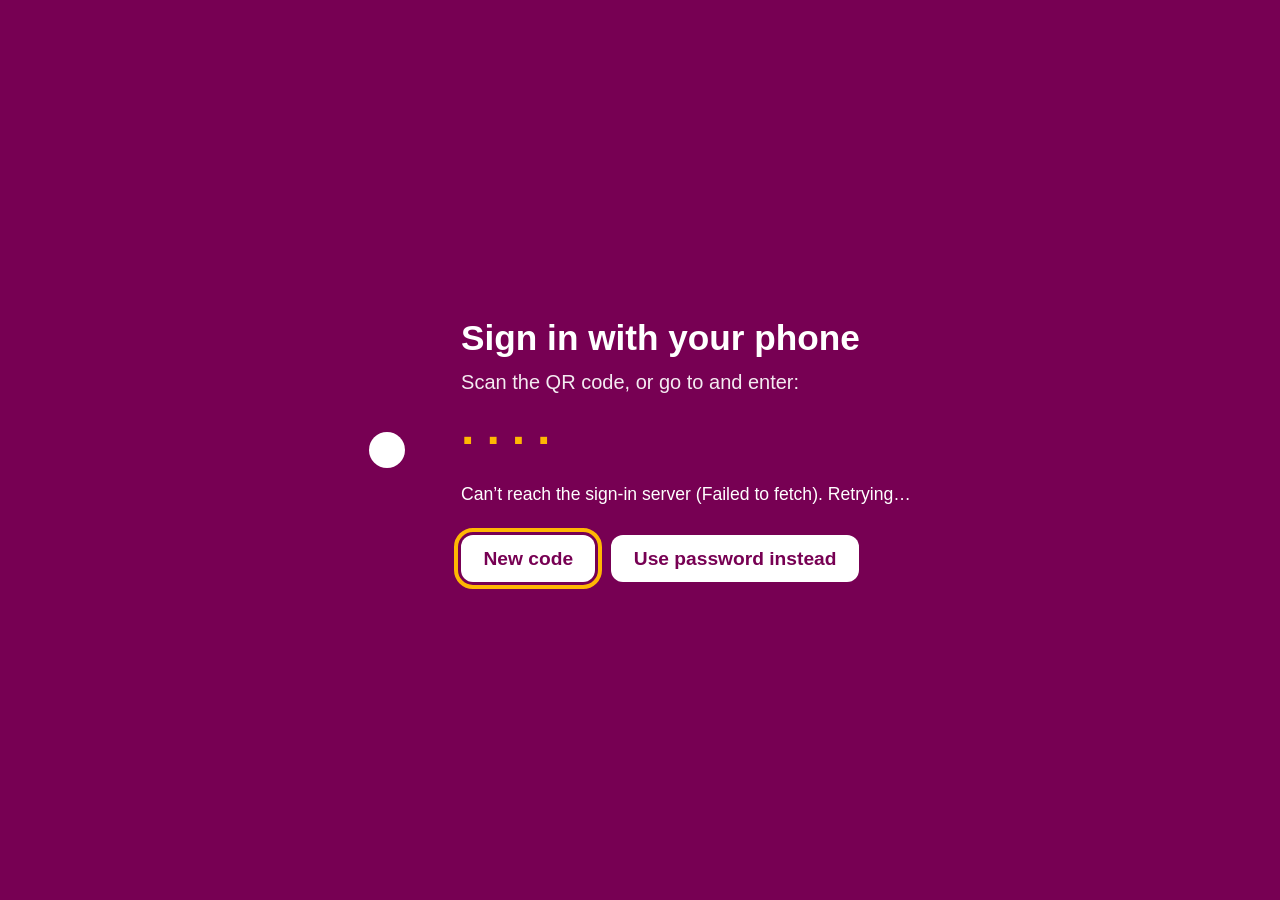
<file: android/app/src/main/assets/pair.html>
<!DOCTYPE html>
<html lang="en">
<head>
<meta charset="UTF-8">
<meta name="viewport" content="width=device-width, initial-scale=1">
<title>Menovation – Sign in</title>
<style>
  html, body { margin: 0; height: 100%; background: #770053; color: #fff; font-family: "Nunito Sans", Arial, sans-serif; }
  body { display: flex; align-items: center; justify-content: center; }
  .card { text-align: center; max-width: 900px; padding: 0 48px; display: flex; gap: 56px; align-items: center; }
  .qr { background: #fff; padding: 18px; border-radius: 18px; line-height: 0; }
  .qr svg, .qr img { width: 320px; height: 320px; }
  h1 { font-size: 2.2rem; margin: 0 0 .6rem; }
  p { font-size: 1.25rem; line-height: 1.5; opacity: .92; margin: .4rem 0; }
  .code { font-size: 3rem; letter-spacing: .25em; font-weight: 800; margin: 1rem 0; color: #ffb703; }
  #status { min-height: 1.6em; font-size: 1.1rem; }
  .actions { margin-top: 1.4rem; display: flex; gap: 1rem; justify-content: flex-start; }
  button { font-size: 1.2rem; padding: .8rem 1.4rem; border-radius: 12px; border: 0; background: #fff; color: #770053; font-weight: 700; }
  button:focus { outline: 4px solid #ffb703; outline-offset: 3px; }
  .left { text-align: left; }
</style>
</head>
<body>
<div class="card">
  <div class="qr" id="qr" aria-label="QR code"></div>
  <div class="left">
    <h1>Sign in with your phone</h1>
    <p>Scan the QR code, or go to <strong id="uri"></strong> and enter:</p>
    <div class="code" id="code">····</div>
    <div id="status">Starting…</div>
    <div class="actions">
      <button id="newCode" autofocus>New code</button>
      <button id="usePassword">Use password instead</button>
    </div>
  </div>
</div>
<script src="qrcode.js"></script>
<script>
(function () {
  var q = new URLSearchParams(location.search);
  var API = (q.get('api') || 'https://taylorarchibald.com').replace(/\/+$/, '');
  var RETURN = q.get('return') || 'https://data.taylorarchibald.com/menovation/';
  var LOGIN = q.get('login');
  var $ = function (id) { return document.getElementById(id); };
  var timer = null, session = 0, backoff = 2000;

  function setStatus(t) { $('status').textContent = t; }

  function drawQr(text) {
    var qr = qrcode(0, 'M');
    qr.addData(text); qr.make();
    $('qr').innerHTML = qr.createSvgTag({ cellSize: 6, margin: 0, scalable: true });
  }

  function post(path, body) {
    return fetch(API + path, {
      method: 'POST', headers: { 'Content-Type': 'application/json' },
      body: JSON.stringify(body || {})
    }).then(function (r) { if (!r.ok) throw new Error('HTTP ' + r.status); return r.json(); });
  }

  function start() {
    clearTimeout(timer);
    var mine = ++session;
    setStatus('Requesting a code…');
    post('/sso/device/start', { client: 'menovation-firetv' }).then(function (d) {
      if (mine !== session) return;
      backoff = 2000;
      $('code').textContent = d.user_code;
      $('uri').textContent = (d.verification_uri || '').replace(/^https?:\/\//, '');
      drawQr(d.verification_uri_complete || d.verification_uri);
      setStatus('Waiting for approval…');
      var interval = Math.max(2, d.interval || 3) * 1000;
      var expiresAt = Date.now() + (d.expires_in || 600) * 1000;
      (function poll() {
        timer = setTimeout(function () {
          if (mine !== session) return;
          if (Date.now() > expiresAt) { setStatus('Code expired – getting a new one…'); return start(); }
          post('/sso/device/poll', { device_code: d.device_code }).then(function (r) {
            if (mine !== session) return;
            if (r.status === 'approved' && r.redeem_token) {
              setStatus('Approved! Signing in…');
              location.href = API + '/sso/device/redeem?token=' + encodeURIComponent(r.redeem_token) +
                              '&return_url=' + encodeURIComponent(RETURN);
            } else if (r.status === 'expired' || r.status === 'denied') {
              setStatus(r.status === 'denied' ? 'Denied – getting a new code…' : 'Code expired – getting a new one…');
              start();
            } else { poll(); }
          }).catch(function () { setStatus('Network problem – retrying…'); poll(); });
        }, interval);
      })();
    }).catch(function (e) {
      if (mine !== session) return;
      setStatus('Can\u2019t reach the sign-in server (' + e.message + '). Retrying…');
      backoff = Math.min(backoff * 2, 30000);
      timer = setTimeout(start, backoff);
    });
  }

  $('newCode').addEventListener('click', start);
  $('usePassword').addEventListener('click', function () { if (LOGIN) location.href = LOGIN + (LOGIN.indexOf('?') < 0 ? '?' : '&') + 'password=1'; });
  document.addEventListener('keydown', function (e) {
    var b = [$('newCode'), $('usePassword')], i = b.indexOf(document.activeElement);
    if (e.key === 'ArrowRight' || e.key === 'ArrowLeft') { b[(i + 1) % 2].focus(); e.preventDefault(); }
  });
  window.__pair = { start: start };
  start();
})();
</script>
</body>
</html>
</file>
